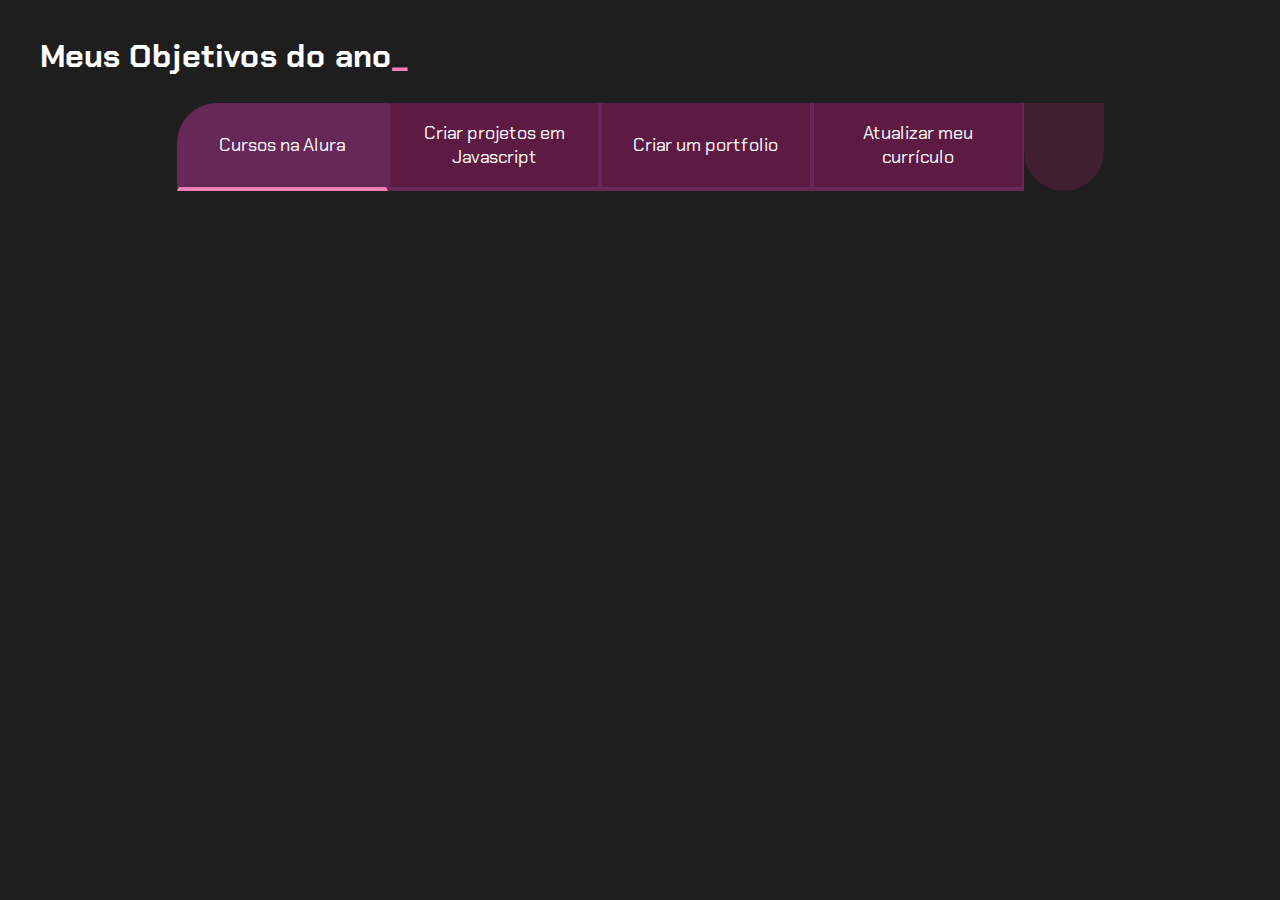
<file: index.html>
<!DOCTYPE html>
<html lang="en">
<head>
    <meta charset="UTF-8">
    <meta name="viewport" content="width=device-width, initial-scale=1.0">
    <title>Meu projeto de vida</title>
    <link rel="stylesheet" href="style.css">
</head>
<body>
    <section class="conteudo-principal">
        <h2 class="titulo-principal">Meus Objetivos do ano<span>_</span></h2>
<div class="botoes">
        <button class="botao ativo">Cursos na Alura</button>
        <button class="botao">Criar projetos em Javascript</button>
        <button class="botao">Criar um portfolio</button>
        <button class="botao">Atualizar meu currículo</button>

            <div class="abas-textos">
                <div class="aba-conteudo">
                    <h3 class="aba-conteudo-titulo-principal">Estudar 4 cursos na Alura</h3>
                    <h4 class="aba-conteudo-titulo-secundario">Tempo para completar o objetivo</h4>
                </div>
                <div class="aba-conteudo">
                    <h3 class="aba-conteudo-titulo-principal">Criar 5 projetos em Javascript</h3>
                    <h4 class="aba-conteudo-titulo-secundario">Tempo para completar o objetivo</h4>
                </div>
                <div class="aba-conteudo">
                    <h3 class="aba-conteudo-titulo-principal">Criar um portfolio com os meus 3 melhores projetos</h3>
                    <h4 class="aba-conteudo-titulo-secundario">Tempo para completar o objetivo</h4>
                </div>
                <div class="aba-conteudo">
                    <h3 class="aba-conteudo-titulo-principal">Atualizar meu curriculo com os certificados da Alura</h3>
                    <h4 class="aba-conteudo-titulo-secundario">Tempo para completar o objetivo</h4>
                </div>
            </div>
        </div>
        
        
 </div>
</section>
<script src="main.js"></script>

</body>
</html>
</file>
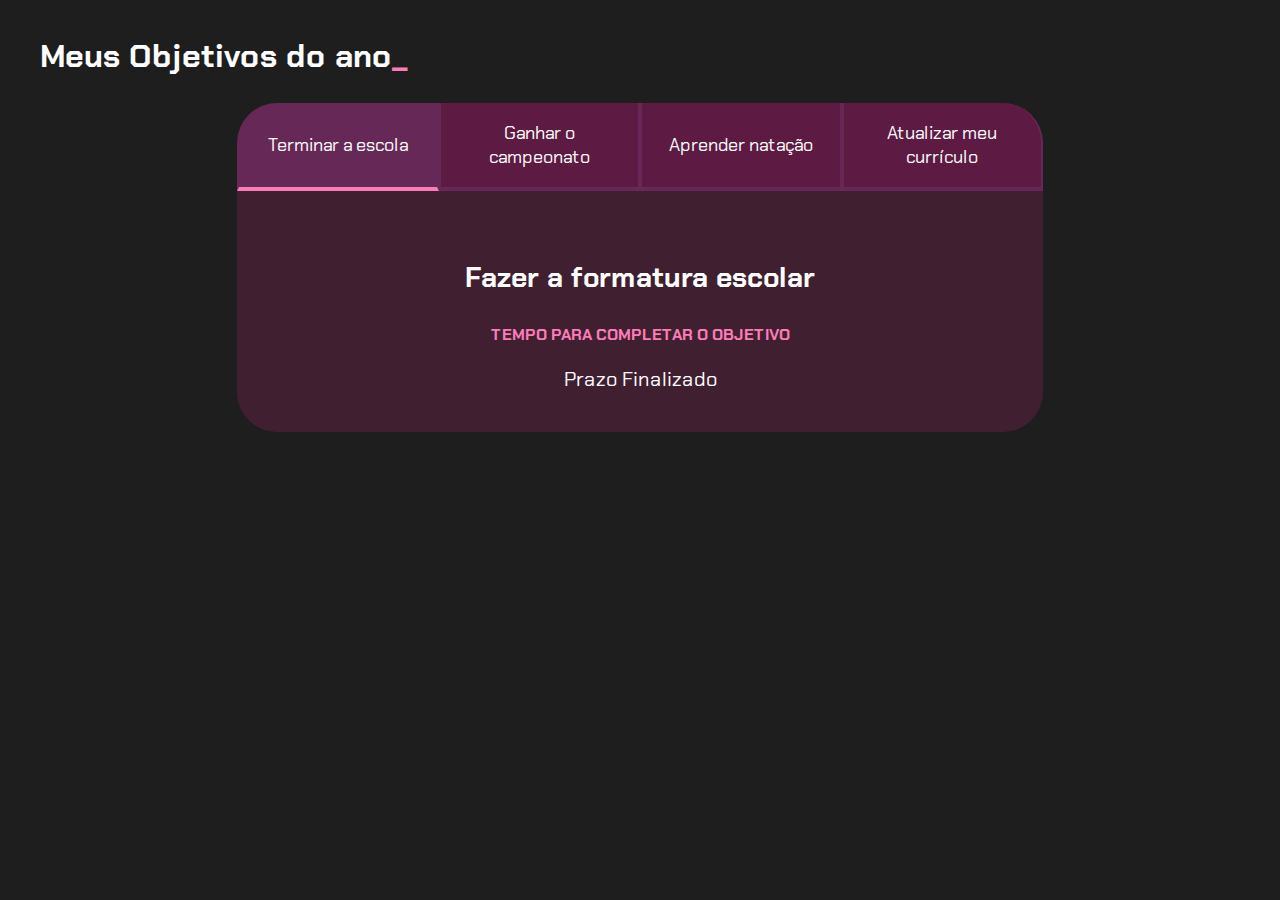
<file: index (2).html>
<!DOCTYPE html>
<html lang="pt-br">

<head>
    <meta charset="UTF-8">
    <meta name="viewport" content="width=device-width, initial-scale=1.0">
    <title>Meus objetivos do ano</title>
    <link rel="stylesheet" href="style.css">
</head>

<body>
    <section class="conteudo-principal">
        <h2 class="titulo-principal">Meus Objetivos do ano<span>_</span></h2>
        <div class="conteudo">
        <div class="botoes">
            <button class="botao ativo">Terminar a escola</button>
            <button class="botao">Ganhar o campeonato</button>
            <button class="botao">Aprender natação</button>
            <button class="botao">Atualizar meu currículo</button>
        </div>
        <div class="abas-textos">
            <div class="aba-conteudo ativo">
                <h3 class="aba-conteudo-titulo-principal">Fazer a formatura escolar</h3>
                <h4 class="aba-conteudo-titulo-secundario">Tempo para completar o objetivo</h4>
                <div class="contador"></div>
            </div>
            <div class="aba-conteudo">
                <h3 class="aba-conteudo-titulo-principal">Vencer o intercentro sub17</h3>
                <h4 class="aba-conteudo-titulo-secundario">Tempo para completar o objetivo</h4>
                <div class="contador"></div>
            </div>
            <div class="aba-conteudo">
                <h3 class="aba-conteudo-titulo-principal">Aprender a nadar urgentemente</h3>
                <h4 class="aba-conteudo-titulo-secundario">Tempo para completar o objetivo</h4>
                <div class="contador"></div>
           
            <div class="aba-conteudo">
                <h3 class="aba-conteudo-titulo-principal">Atualizar meu curriculo pra arruma um emprego bão</h3>
                <h4 class="aba-conteudo-titulo-secundario">Tempo para completar o objetivo</h4>
                <div class="contador"></div>
            <div class="abas-textos">
                <div class="aba-conteudo ativo">
                    <h3 class="aba-conteudo-titulo-principal">Estudar pouco e treinar mais</h3>
                    <h4 class="aba-conteudo-titulo-secundario">Tempo para completar o objetivo</h4>
                    <div class="contador">
                        <div class="contador-digito">
                            <p class="contador-digito-numero">366</p>
                            <p class="contador-digito-texto">dias</p>
                        </div>
                        <div class="contador-digito">
                            <p class="contador-digito-numero">24</p>
                            <p class="contador-digito-texto">horas</p>
                        </div>
                        <div class="contador-digito">
                            <p class="contador-digito-numero">60</p>
                            <p class="contador-digito-texto">min</p>
                        </div>
                        <div class="contador-digito">
                            <p class="contador-digito-numero">60</p>
                            <p class="contador-digito-texto">seg</p>
                        </div>
                    </div>
                </div>
                <div class="aba-conteudo">
                    <h3 class="aba-conteudo-titulo-principal">Ganhar esse intercentro</h3>
                    <h4 class="aba-conteudo-titulo-secundario">Tempo para completar o objetivo</h4>
                    <div class="contador"></div>
                </div>
                <div class="aba-conteudo">
                    <h3 class="aba-conteudo-titulo-principal">Treinar que nem maluca pra ganhar</h3>
                    <h4 class="aba-conteudo-titulo-secundario">Tempo para completar o objetivo</h4>
                    <div class="contador"></div>
                </div>
                <div class="aba-conteudo">
                    <h3 class="aba-conteudo-titulo-principal">Dar muita porrada no jogo</h3>
                    <h4 class="aba-conteudo-titulo-secundario">Tempo para completar o objetivo</h4>
                    <div class="contador"></div>
                </div>
            </div>
        </div>
    </div>
    </section>
    <script src="main.js"></script>
</body>

</html>
</file>
<file: style.css>
@import url('https://fonts.googleapis.com/css2?family=Chakra+Petch:wght@400;700&display=swap');
:root {
    --cor-de-fundo: #1E1E1E;
    --rosa: #fc7cb7;
    --branco: #ffffff;
    --botao-ativo: #662856;
    --botao-inativo: rgba(119, 25, 83, 0.712);
    --texto-fundo: rgba(112, 33, 76, 0.418);
}
body {
    background-color: var(--cor-de-fundo);
    color: var(--branco);
    font-family: 'Chakra Petch', sans-serif;
}
.conteudo-principal {
    display: flex;
    flex-direction: column;
    justify-content: center;
    align-items: center;
    max-width: 1200px;
    width: 100%;
    margin: 0 auto;
}
.titulo-principal {
    text-align: left;
    width: 100%;
    font-size: 32px;
}
.titulo-principal span {
    color: var(--rosa);
}
.botao {
    font-family: 'Chakra Petch', sans-serif;
    background-color: var(--botao-inativo);
    color: var(--branco);
    display: flex;
    justify-content: center;
    padding: 1em;
    font-size: 18px;
    align-items: center;
    width: 100%;
    border-bottom: 4px solid var(--botao-ativo);
    border-left: 2px solid var(--botao-ativo);
    border-right: 2px solid var(--botao-ativo);
    border-top: none;
}
.botao:first-child {
    border-radius: 40px 40px 0 0;
}
.botoes {
    display: block;
}
.botao.ativo{
    background-color: var(--botao-ativo);
    border-bottom: 4px solid var(--rosa);
}
.abas-textos{
    background-color: var(--texto-fundo);
    padding: 40px;
    border-radius: 0 0 40px 40px;
}
.aba-conteudo.ativo{
    display:block;
}
.aba-conteudo{
    display: none;
}
.aba-conteudo-titulo-principal{
    font-size: 28px;
    text-align: center;
}
.aba-conteudo-titulo-secundario{
    text-align: center;
    color: var(--rosa);
    text-transform: uppercase;
}

.contador{
    font-size: 20px;
    display:flex;
    justify-content: center;
    flex-wrap: wrap;
}
.contador-digito{
    padding: 0 16px;
    text-align: center;
    min-width: 100px;
}

.contador-digito-numero{
    font-size: 80px;
    margin: 0;

}

.contador-digito-texto{
    color: var(--rosa);
    font-size: 20px;
    margin: 0;

}

@media screen and (min-width: 768px) {
    .botoes {
        display: flex;
    }
    .botao:first-child {
        border-radius: 40px 0 0 0;
    }
    .botao:last-child {
        border-radius: 0 40px 0 0;
    }
}
</file>
